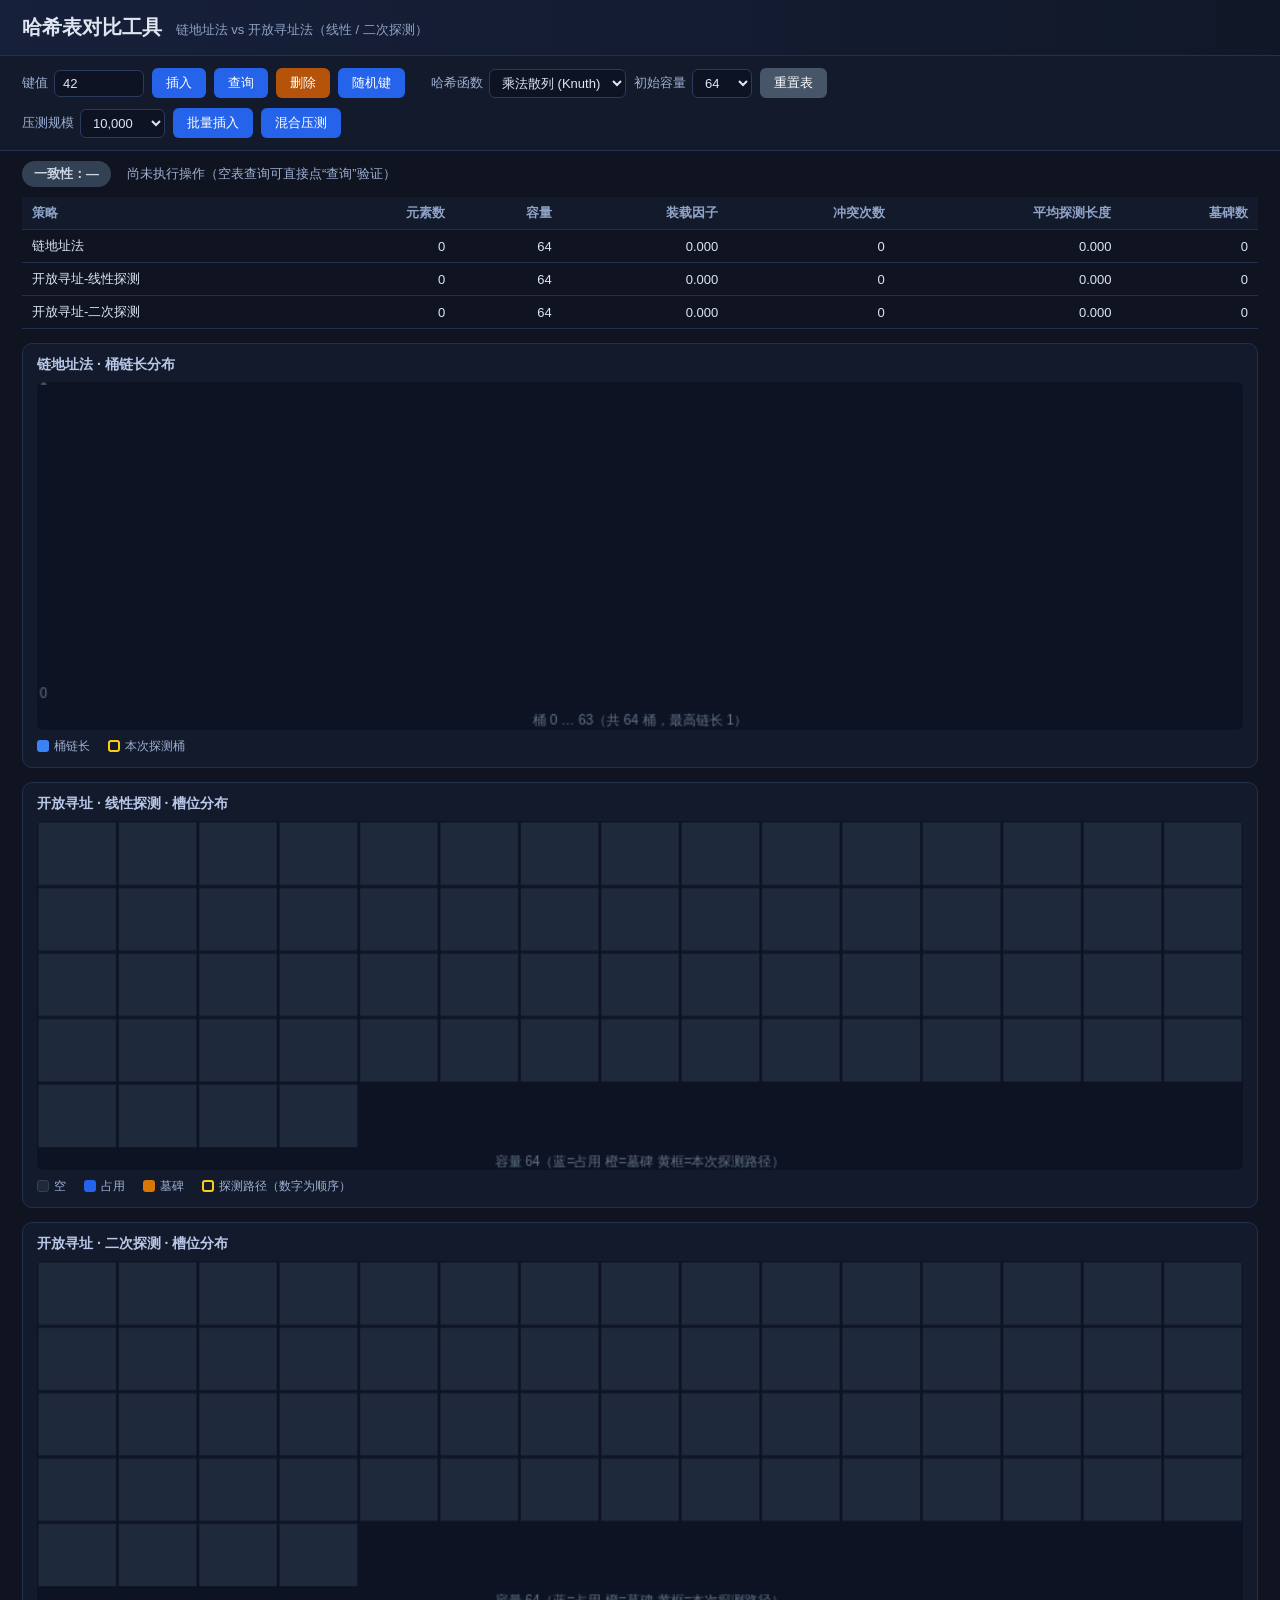
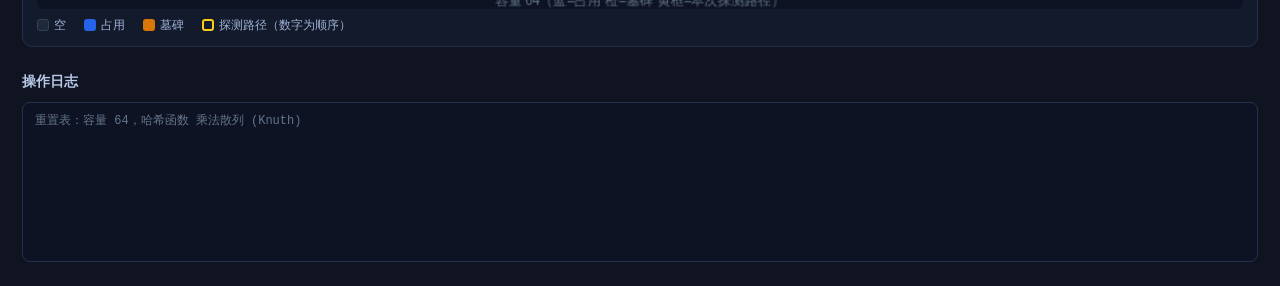
<file: index.html>
<!DOCTYPE html>
<html lang="zh-CN">
<head>
<meta charset="UTF-8">
<meta name="viewport" content="width=device-width, initial-scale=1.0">
<title>哈希表冲突解决策略对比工具</title>
<link rel="stylesheet" href="style.css">
</head>
<body>
<header>
  <h1>哈希表对比工具 <span class="sub">链地址法 vs 开放寻址法（线性 / 二次探测）</span></h1>
</header>

<section class="controls">
  <div class="group">
    <label>键值 <input id="keyInput" type="number" value="42" step="1"></label>
    <button id="btnInsert">插入</button>
    <button id="btnQuery">查询</button>
    <button id="btnDelete">删除</button>
    <button id="btnRandomKey">随机键</button>
  </div>
  <div class="group">
    <label>哈希函数
      <select id="hashFn">
        <option value="multiply" selected>乘法散列 (Knuth)</option>
        <option value="division">除留余数法</option>
        <option value="midsquare">平方取中法</option>
        <option value="fnv1a">FNV-1a</option>
      </select>
    </label>
    <label>初始容量
      <select id="capacity">
        <option value="16">16</option>
        <option value="32">32</option>
        <option value="64" selected>64</option>
        <option value="128">128</option>
        <option value="256">256</option>
      </select>
    </label>
    <button id="btnReset">重置表</button>
  </div>
  <div class="group">
    <label>压测规模
      <select id="batchSize">
        <option value="1000">1,000</option>
        <option value="10000" selected>10,000</option>
        <option value="100000">100,000</option>
        <option value="500000">500,000</option>
      </select>
    </label>
    <button id="btnBatchInsert">批量插入</button>
    <button id="btnBatchMixed">混合压测</button>
    <span id="progress" class="progress"></span>
  </div>
</section>

<section class="status">
  <div id="consistency" class="badge">一致性：—</div>
  <div id="lastOp" class="lastop">尚未执行操作（空表查询可直接点“查询”验证）</div>
</section>

<section class="stats">
  <table id="statsTable">
    <thead>
      <tr>
        <th>策略</th><th>元素数</th><th>容量</th><th>装载因子</th>
        <th>冲突次数</th><th>平均探测长度</th><th>墓碑数</th>
      </tr>
    </thead>
    <tbody></tbody>
  </table>
</section>

<section class="panels">
  <div class="panel">
    <h2>链地址法 · 桶链长分布</h2>
    <canvas id="chainCanvas" width="900" height="260"></canvas>
    <div class="legend">
      <span><i class="sw bar"></i>桶链长</span>
      <span><i class="sw probe"></i>本次探测桶</span>
    </div>
  </div>
  <div class="panel">
    <h2>开放寻址 · 线性探测 · 槽位分布</h2>
    <canvas id="linearCanvas" width="900" height="260"></canvas>
    <div class="legend">
      <span><i class="sw empty"></i>空</span>
      <span><i class="sw occ"></i>占用</span>
      <span><i class="sw tomb"></i>墓碑</span>
      <span><i class="sw probe"></i>探测路径（数字为顺序）</span>
    </div>
  </div>
  <div class="panel">
    <h2>开放寻址 · 二次探测 · 槽位分布</h2>
    <canvas id="quadCanvas" width="900" height="260"></canvas>
    <div class="legend">
      <span><i class="sw empty"></i>空</span>
      <span><i class="sw occ"></i>占用</span>
      <span><i class="sw tomb"></i>墓碑</span>
      <span><i class="sw probe"></i>探测路径（数字为顺序）</span>
    </div>
  </div>
</section>

<section class="logwrap">
  <h2>操作日志</h2>
  <div id="log" class="log"></div>
</section>

<script src="main.js"></script>
</body>
</html>
</file>
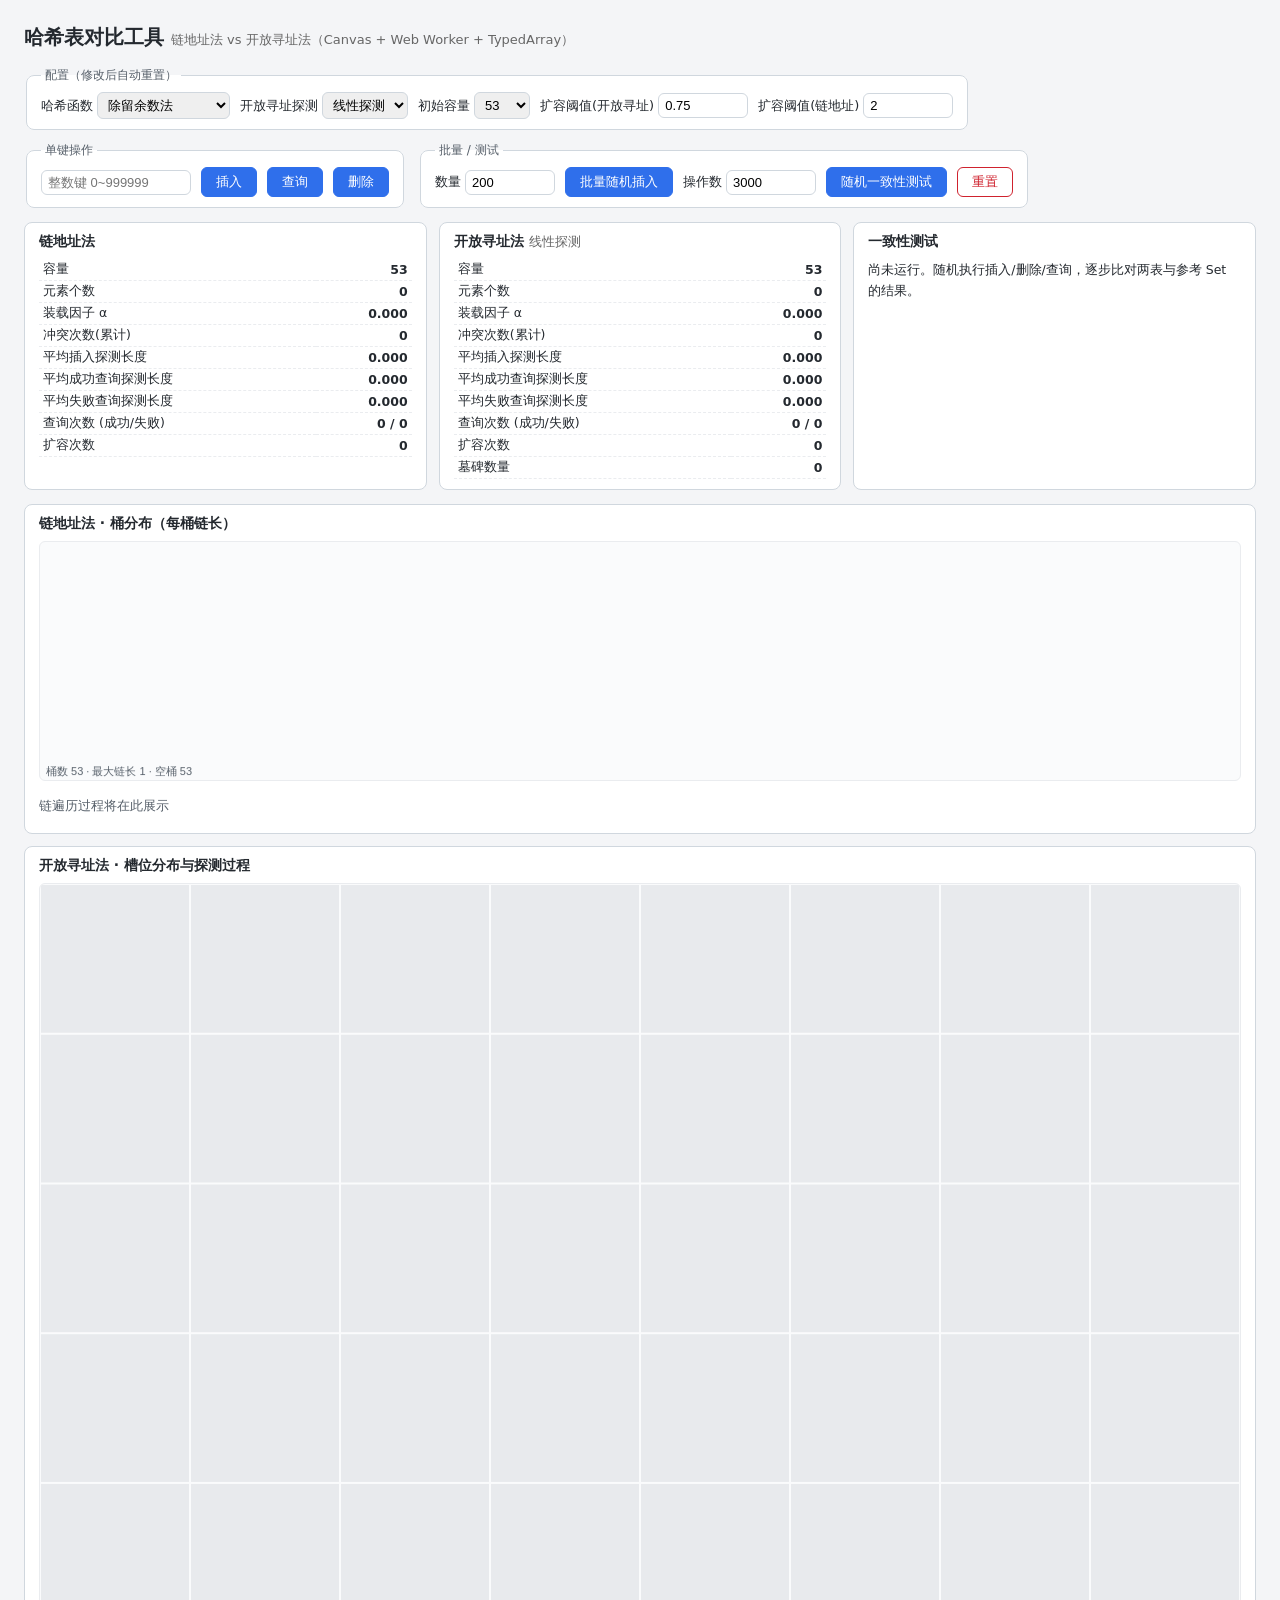
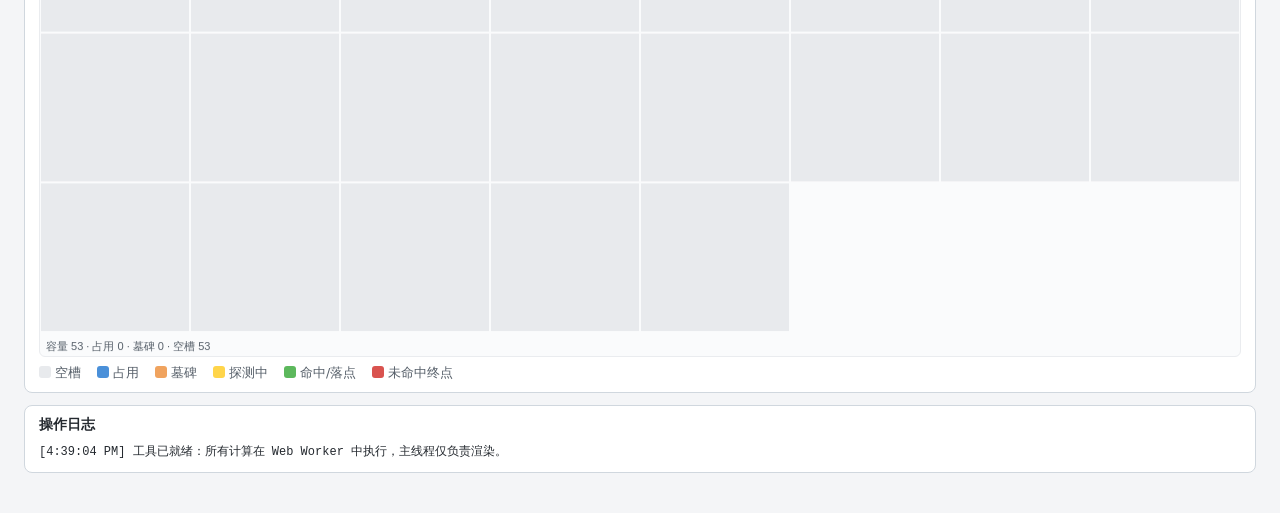
<file: hash-compare/index.html>
<!DOCTYPE html>
<html lang="zh-CN">
<head>
<meta charset="UTF-8">
<meta name="viewport" content="width=device-width, initial-scale=1.0">
<title>哈希表冲突解决策略对比工具</title>
<link rel="stylesheet" href="style.css">
</head>
<body>
<header>
  <h1>哈希表对比工具 <span class="sub">链地址法 vs 开放寻址法（Canvas + Web Worker + TypedArray）</span></h1>
</header>

<section class="controls">
  <fieldset>
    <legend>配置（修改后自动重置）</legend>
    <label>哈希函数
      <select id="hashFn">
        <option value="division">除留余数法</option>
        <option value="multiply">乘法散列 (Knuth)</option>
        <option value="midsquare">平方取中法</option>
      </select>
    </label>
    <label>开放寻址探测
      <select id="probeMode">
        <option value="linear">线性探测</option>
        <option value="quadratic">二次探测</option>
      </select>
    </label>
    <label>初始容量
      <select id="capacity">
        <option value="53">53</option>
        <option value="101">101</option>
        <option value="211">211</option>
      </select>
    </label>
    <label>扩容阈值(开放寻址)
      <input id="maxLoadOA" type="number" min="0.3" max="0.95" step="0.05" value="0.75">
    </label>
    <label>扩容阈值(链地址)
      <input id="maxLoadChain" type="number" min="0.5" max="8" step="0.5" value="2">
    </label>
  </fieldset>

  <fieldset>
    <legend>单键操作</legend>
    <input id="keyInput" type="number" placeholder="整数键 0~999999" min="0" max="999999">
    <button id="btnInsert">插入</button>
    <button id="btnSearch">查询</button>
    <button id="btnDelete">删除</button>
    <span id="consistentBadge" class="badge hidden"></span>
  </fieldset>

  <fieldset>
    <legend>批量 / 测试</legend>
    <label>数量 <input id="batchCount" type="number" value="200" min="1" max="20000"></label>
    <button id="btnBatch">批量随机插入</button>
    <label>操作数 <input id="testOps" type="number" value="3000" min="100" max="100000"></label>
    <button id="btnRandomTest">随机一致性测试</button>
    <button id="btnReset" class="danger">重置</button>
  </fieldset>
</section>

<section class="stats-row">
  <div class="stat-card" id="statsChain">
    <h2>链地址法</h2>
    <table></table>
  </div>
  <div class="stat-card" id="statsOA">
    <h2>开放寻址法 <span id="oaMode" class="sub"></span></h2>
    <table></table>
  </div>
  <div class="stat-card" id="testPanel">
    <h2>一致性测试</h2>
    <div id="testResult">尚未运行。随机执行插入/删除/查询，逐步比对两表与参考 Set 的结果。</div>
  </div>
</section>

<section class="panels">
  <div class="panel">
    <h2>链地址法 · 桶分布（每桶链长）</h2>
    <canvas id="chainCanvas" width="900" height="260"></canvas>
    <div id="chainDetail" class="chain-detail">链遍历过程将在此展示</div>
  </div>
  <div class="panel">
    <h2>开放寻址法 · 槽位分布与探测过程</h2>
    <canvas id="oaCanvas" width="900" height="340"></canvas>
    <div class="legend">
      <span><i class="sw empty"></i>空槽</span>
      <span><i class="sw occupied"></i>占用</span>
      <span><i class="sw tomb"></i>墓碑</span>
      <span><i class="sw probing"></i>探测中</span>
      <span><i class="sw hit"></i>命中/落点</span>
      <span><i class="sw miss"></i>未命中终点</span>
    </div>
  </div>
</section>

<section class="log-panel">
  <h2>操作日志</h2>
  <div id="log"></div>
</section>

<script src="app.js"></script>
</body>
</html>
</file>
<file: style.css>
* { box-sizing: border-box; }
body {
  margin: 0;
  font-family: "Segoe UI", "PingFang SC", "Microsoft YaHei", sans-serif;
  background: #0f1420;
  color: #dfe6f2;
}
header {
  padding: 14px 22px;
  background: linear-gradient(90deg, #16203a, #101828);
  border-bottom: 1px solid #24304d;
}
header h1 { margin: 0; font-size: 20px; }
header .sub { font-size: 13px; font-weight: normal; color: #8fa3c8; margin-left: 8px; }

.controls {
  display: flex; flex-wrap: wrap; gap: 10px 26px;
  padding: 12px 22px;
  background: #131a2b;
  border-bottom: 1px solid #24304d;
}
.group { display: flex; align-items: center; gap: 8px; }
label { font-size: 13px; color: #9db0d4; display: flex; align-items: center; gap: 6px; }
input, select {
  background: #0d1322; color: #dfe6f2;
  border: 1px solid #2c3a5e; border-radius: 6px;
  padding: 5px 8px; font-size: 13px; width: auto;
}
input#keyInput { width: 90px; }
button {
  background: #2563eb; color: #fff; border: none; border-radius: 6px;
  padding: 6px 14px; font-size: 13px; cursor: pointer;
  transition: background .15s;
}
button:hover { background: #1d4ed8; }
button#btnDelete { background: #b45309; }
button#btnDelete:hover { background: #92400e; }
button#btnReset { background: #475569; }
button#btnReset:hover { background: #334155; }
.progress { font-size: 13px; color: #7dd3fc; min-width: 120px; }

.status {
  display: flex; align-items: center; gap: 16px;
  padding: 10px 22px;
}
.badge {
  padding: 4px 12px; border-radius: 999px; font-size: 13px; font-weight: 600;
  background: #334155; color: #cbd5e1;
}
.badge.ok { background: #14532d; color: #86efac; }
.badge.bad { background: #7f1d1d; color: #fca5a5; }
.lastop { font-size: 13px; color: #9db0d4; }

.stats { padding: 0 22px; }
table { width: 100%; border-collapse: collapse; font-size: 13px; }
th, td { padding: 7px 10px; text-align: right; border-bottom: 1px solid #22304e; }
th:first-child, td:first-child { text-align: left; }
th { color: #8fa3c8; font-weight: 600; background: #131a2b; }
td { font-variant-numeric: tabular-nums; }

.panels { display: flex; flex-direction: column; gap: 14px; padding: 14px 22px; }
.panel {
  background: #131a2b; border: 1px solid #22304e; border-radius: 10px;
  padding: 12px 14px;
}
.panel h2 { margin: 0 0 8px; font-size: 14px; color: #b9c8e8; }
canvas { width: 100%; height: auto; display: block; background: #0d1322; border-radius: 6px; }
.legend { display: flex; gap: 18px; margin-top: 8px; font-size: 12px; color: #9db0d4; }
.legend .sw {
  display: inline-block; width: 12px; height: 12px; border-radius: 3px;
  margin-right: 5px; vertical-align: -2px;
}
.sw.bar { background: #3b82f6; }
.sw.empty { background: #1e293b; border: 1px solid #334155; }
.sw.occ { background: #2563eb; }
.sw.tomb { background: #d97706; }
.sw.probe { background: transparent; border: 2px solid #facc15; }

.logwrap { padding: 0 22px 24px; }
.logwrap h2 { font-size: 14px; color: #b9c8e8; }
.log {
  background: #0d1322; border: 1px solid #22304e; border-radius: 8px;
  height: 160px; overflow-y: auto; padding: 8px 12px;
  font-family: "JetBrains Mono", Consolas, monospace; font-size: 12px; line-height: 1.7;
}
.log .ok { color: #86efac; }
.log .warn { color: #fbbf24; }
.log .err { color: #fca5a5; }
.log .dim { color: #64748b; }
</file>
<file: hash-compare/style.css>
* { box-sizing: border-box; }
body {
  margin: 0; padding: 16px 24px 40px;
  font-family: "PingFang SC", "Microsoft YaHei", system-ui, sans-serif;
  background: #f4f5f7; color: #24292f;
}
header h1 { font-size: 20px; margin: 8px 0 16px; }
.sub { font-size: 13px; color: #666; font-weight: normal; }
.controls { display: flex; gap: 12px; flex-wrap: wrap; margin-bottom: 14px; }
fieldset {
  border: 1px solid #d0d7de; border-radius: 8px; background: #fff;
  padding: 8px 14px 10px; display: flex; gap: 10px; align-items: center; flex-wrap: wrap;
}
legend { font-size: 12px; color: #57606a; padding: 0 4px; }
label { font-size: 13px; display: flex; align-items: center; gap: 4px; }
input, select { font-size: 13px; padding: 4px 6px; border: 1px solid #d0d7de; border-radius: 6px; }
input[type=number] { width: 90px; }
#keyInput { width: 150px; }
button {
  font-size: 13px; padding: 5px 14px; border: 1px solid #2f6feb; border-radius: 6px;
  background: #2f6feb; color: #fff; cursor: pointer;
}
button:hover { background: #1f5fd8; }
button.danger { background: #fff; color: #cf222e; border-color: #cf222e; }
button.danger:hover { background: #ffebe9; }
.badge { font-size: 13px; padding: 3px 10px; border-radius: 12px; font-weight: 600; }
.badge.ok { background: #dafbe1; color: #1a7f37; }
.badge.bad { background: #ffebe9; color: #cf222e; }
.hidden { display: none; }
.stats-row { display: flex; gap: 12px; margin-bottom: 14px; flex-wrap: wrap; }
.stat-card {
  flex: 1; min-width: 280px; background: #fff; border: 1px solid #d0d7de;
  border-radius: 8px; padding: 10px 14px;
}
.stat-card h2 { font-size: 14px; margin: 0 0 8px; }
.stat-card table { width: 100%; border-collapse: collapse; font-size: 12.5px; }
.stat-card td { padding: 2px 4px; border-bottom: 1px dashed #eaecef; }
.stat-card td:last-child { text-align: right; font-variant-numeric: tabular-nums; font-weight: 600; }
#testResult { font-size: 12.5px; line-height: 1.7; white-space: pre-wrap; }
.panels { display: flex; flex-direction: column; gap: 12px; }
.panel { background: #fff; border: 1px solid #d0d7de; border-radius: 8px; padding: 10px 14px; }
.panel h2 { font-size: 14px; margin: 0 0 8px; }
canvas { display: block; width: 100%; border: 1px solid #eaecef; border-radius: 6px; background: #fafbfc; }
.chain-detail {
  margin-top: 8px; min-height: 34px; font-size: 13px; display: flex;
  align-items: center; gap: 6px; flex-wrap: wrap; color: #57606a;
}
.chain-detail .node {
  padding: 3px 10px; border: 1px solid #2f6feb; border-radius: 6px;
  background: #ddf4ff; color: #0550ae; font-weight: 600;
}
.chain-detail .node.cur { background: #fff8c5; border-color: #d4a72c; color: #7d4e00; }
.chain-detail .node.found { background: #dafbe1; border-color: #1a7f37; color: #1a7f37; }
.chain-detail .arrow { color: #8c959f; }
.legend { display: flex; gap: 16px; font-size: 12.5px; margin-top: 8px; color: #57606a; }
.sw { display: inline-block; width: 12px; height: 12px; border-radius: 3px; margin-right: 4px; vertical-align: -1px; }
.sw.empty { background: #e8eaed; }
.sw.occupied { background: #4a90d9; }
.sw.tomb { background: #f0a35e; }
.sw.probing { background: #ffd54a; }
.sw.hit { background: #5cb85c; }
.sw.miss { background: #d9534f; }
.log-panel { margin-top: 12px; background: #fff; border: 1px solid #d0d7de; border-radius: 8px; padding: 10px 14px; }
.log-panel h2 { font-size: 14px; margin: 0 0 8px; }
#log { font-family: ui-monospace, Consolas, monospace; font-size: 12px; max-height: 180px; overflow-y: auto; line-height: 1.7; }
#log .warn { color: #bf8700; }
#log .err { color: #cf222e; }
#log .ok { color: #1a7f37; }
</file>
